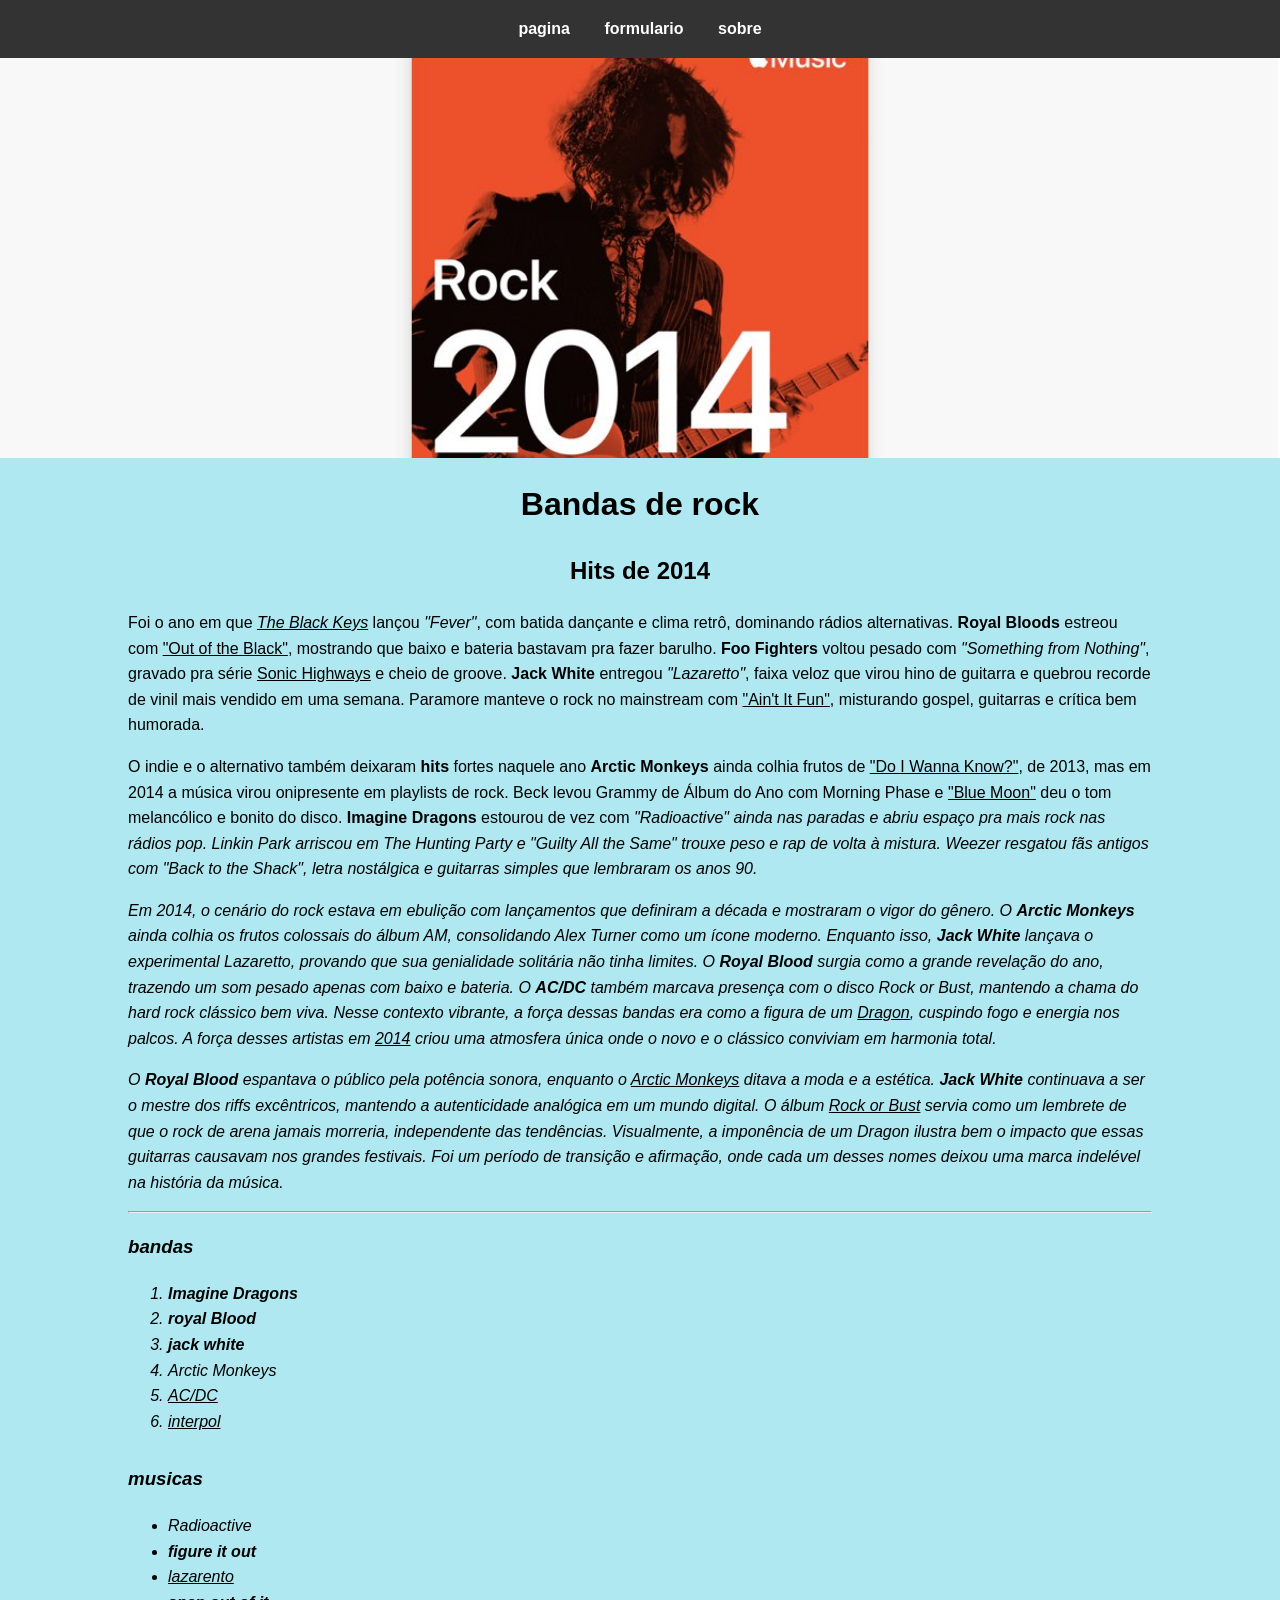
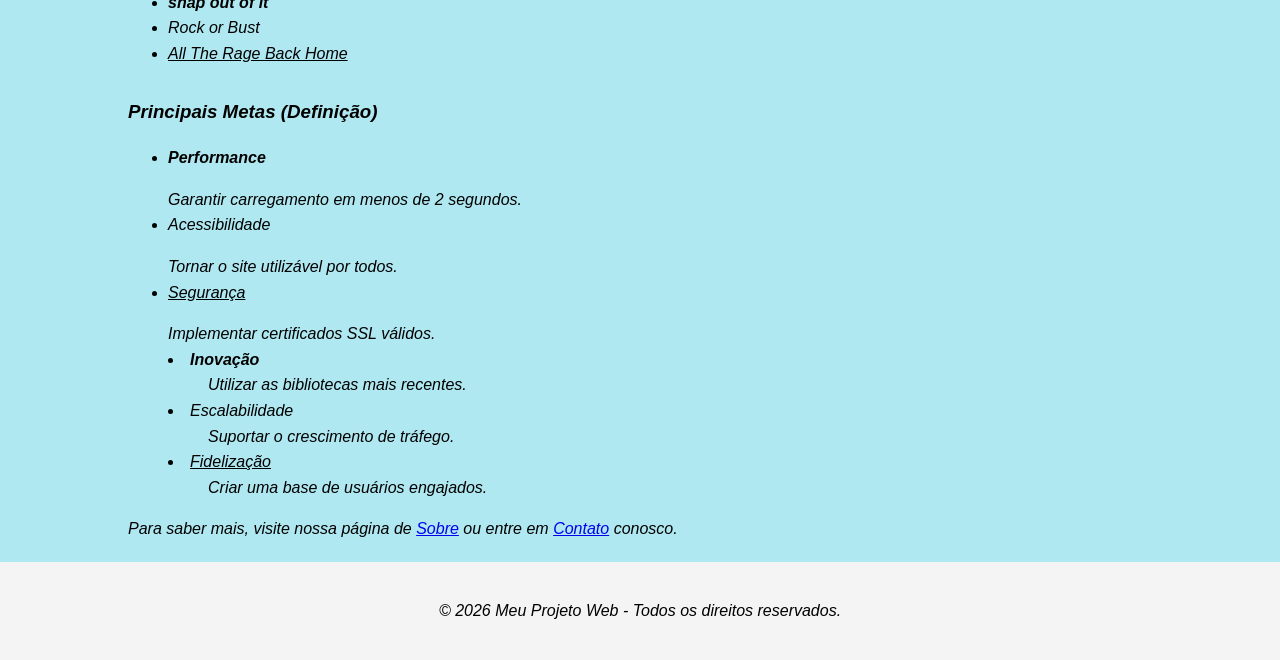
<file: trabalhointerface/index.html>
<!DOCTYPE html>
<html lang="pt-br">
<head>
    <meta charset="UTF-8">
    <meta name="viewport" content="width=device-width, initial-scale=1.0">
    <link rel="icon" href="./imagem/2014.jpg" type="image/png">
    <link rel="StyleSheet" type="text/css" href="style.css"/>
    <title>hits de 2014</title>
</head>
<body>

    <header>
        <nav>
            <a href="./pagina/pagina.html">pagina</a>
            <a href="./pagina/formulario.html">formulario</a>
            <a href="./pagina/sobre.html">sobre</a>
        </nav>
    </header>

    <div class="hero-image">
        <h1 style="color: rgb(243, 191, 191); text-shadow: 2px 2px 4px #000;"></h1>
    </div>

    <div class="container">
        <h1 class="centralizado">Bandas de rock </h1>
        <h2 class="centralizado">Hits de 2014 </h2>

        <section>
            <p>Foi o ano em que <em><u>The Black Keys</u></em> lançou <em>"Fever"</em>, com batida dançante e clima retrô, dominando rádios alternativas.  
            <b>Royal Bloods</b> estreou com <u>"Out of the Black"</u>, mostrando que baixo e bateria bastavam pra fazer barulho.  
            <b>Foo Fighters</b> voltou pesado com <em>"Something from Nothing"</em>, gravado pra série <u>Sonic Highways</u> e cheio de groove.  
            <b>Jack White</b> entregou <em>"Lazaretto"</em>, faixa veloz que virou hino de guitarra e quebrou recorde de vinil mais vendido em uma semana.  
            Paramore manteve o rock no mainstream com <u>"Ain't It Fun"</u>, misturando gospel, guitarras e crítica bem humorada.
</p>

            <p>O indie e o alternativo também deixaram <b>hits</b> fortes naquele ano  
            <b>Arctic Monkeys</b> ainda colhia frutos de <u>"Do I Wanna Know?"</u>, de 2013, mas em 2014 a música virou onipresente em playlists de rock.  
            Beck levou Grammy de Álbum do Ano com Morning Phase e <u>"Blue Moon"</u> deu o tom melancólico e bonito do disco.  
            <b>Imagine Dragons</b> estourou de vez com <em>"Radioactive"<em> ainda nas paradas e abriu espaço pra mais rock nas rádios pop.  
            Linkin Park arriscou em The Hunting Party e <em>"Guilty All the Same"</em> trouxe peso e rap de volta à mistura.  
            Weezer resgatou fãs antigos com <em>"Back to the Shack"</em>, letra nostálgica e guitarras simples que lembraram os anos 90.
            </p>

            <p>
                <em>Em 2014</em>, o cenário do rock estava em ebulição com lançamentos que definiram a década e mostraram o vigor do gênero.
                O <b>Arctic Monkeys</b> ainda colhia os frutos colossais do <em>álbum AM</em>, consolidando Alex Turner como um ícone moderno.
                Enquanto isso, <b>Jack White</b> lançava o experimental <em>Lazaretto</em>, provando que sua genialidade solitária não tinha limites.
                O <b>Royal Blood</b> surgia como a grande revelação do ano, trazendo um som pesado apenas com baixo e bateria.
                O <b>AC/DC</b> também marcava presença com o disco <em>Rock or Bust<em>, mantendo a chama do hard rock clássico bem viva.
                Nesse contexto vibrante, a força dessas bandas era como a figura de um <u>Dragon</u>, cuspindo fogo e energia nos palcos.
                A força desses artistas em <u>2014</u> criou uma atmosfera única onde o novo e o clássico conviviam em harmonia total.
            </p>

            <p>
                O <b>Royal Blood</b> espantava o público pela potência sonora, enquanto o <u>Arctic Monkeys</u> ditava a moda e a estética.
                <b>Jack White</b> continuava a ser o mestre dos riffs excêntricos, mantendo a autenticidade analógica em um mundo digital.
                O álbum <u>Rock or Bust</u> servia como um lembrete de que o rock de arena jamais morreria, independente das tendências.
                Visualmente, a imponência de um <em>Dragon</em> ilustra bem o impacto que essas guitarras causavam nos grandes festivais.
                Foi um período de transição e afirmação, onde cada um desses nomes deixou uma marca indelével na história da música.
            </p>
        </section>

        <hr>

        <section>
            <h3>bandas</h3>
            <ol class="espacamento-lista">
                <li><b>Imagine Dragons</b></li>
                <li><b>royal Blood</b></li>
                <li> <b>jack white</b></li>
                <li> <i>Arctic Monkeys</i></li>
                <li><u>AC/DC</u></li>
                <li><u>interpol</u></li>
            </ol>

            <h3>musicas</h3>
            <ul class="espacamento-lista">
                <li> <i> Radioactive</i></li>
                <li> <b>figure it out</b></li>
                <li> <u>lazarento</u></li>
                <li> <b>snap out of it</b></li>
                <li> <i>Rock or Bust</i></li>
                <li><u>All The Rage Back Home</u></li>
            </ul>

            <h3>Principais Metas (Definição)</h3>
            <ul class="square">
                <li><b>Performance</b></ul> <ul>Garantir carregamento em menos de 2 segundos.</li>
                <li><i>Acessibilidade</i></ul> <ul>Tornar o site utilizável por todos.</li>
                <li><u>Segurança</u></ul> <dd>Implementar certificados SSL válidos.</li>
                <li><b>Inovação</b></dt> <dd>Utilizar as bibliotecas mais recentes.</li>
                <li><i>Escalabilidade</i></dt> <dd>Suportar o crescimento de tráfego.</li>
                <li><u>Fidelização</u></dt> <dd>Criar uma base de usuários engajados.</li>
            </ul>
        </section>

        <p>Para saber mais, visite nossa página de <a href="sobre.html">Sobre</a> ou entre em <a href="contato.html">Contato</a> conosco.</p>
    </div>

    <footer>
        <p>&copy; 2026 Meu Projeto Web - Todos os direitos reservados.</p>
    </footer>

</body>
</html>
</file>
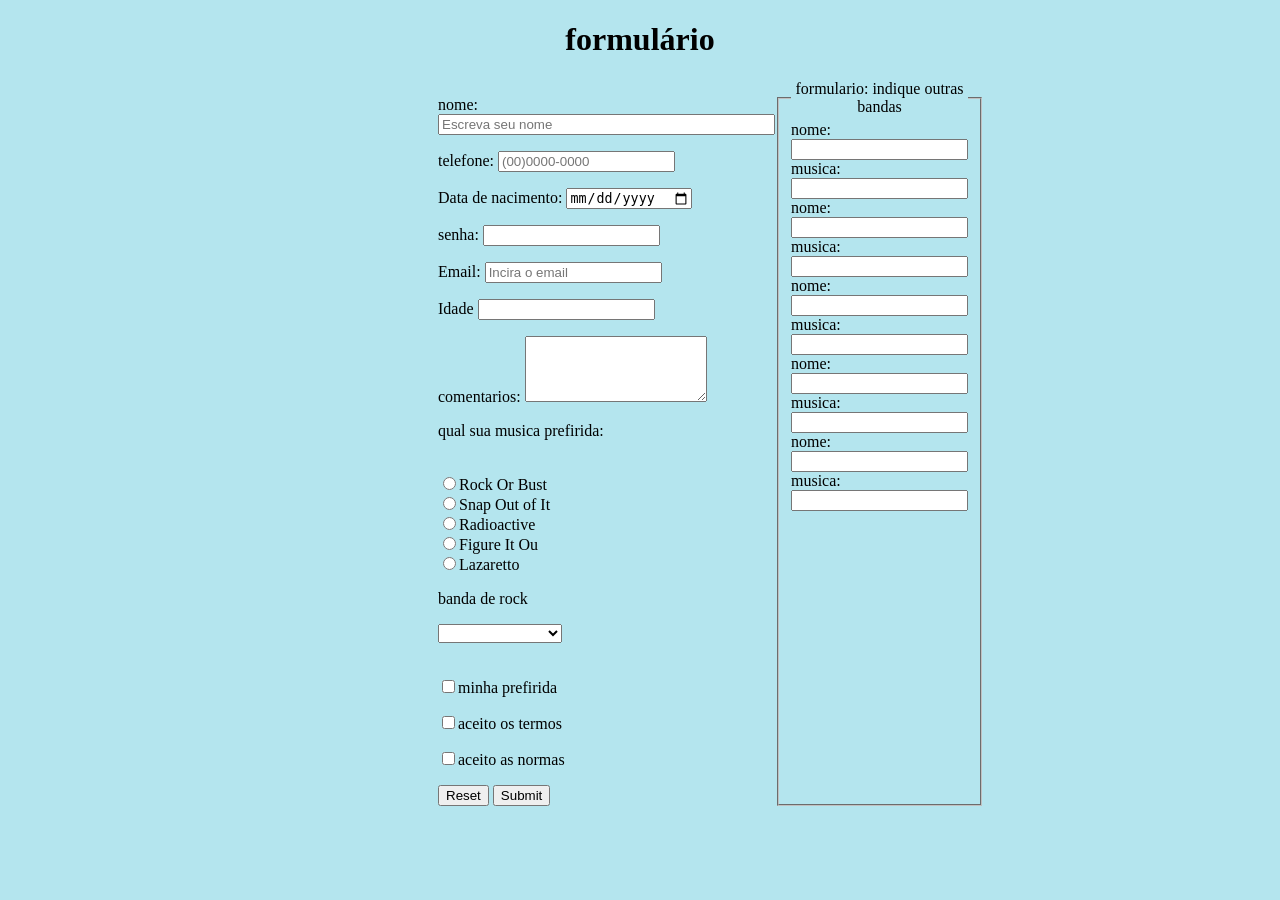
<file: trabalhointerface/pagina/formulario.html>
<!DOCTYPE html>
<html lang="en">
<head>
    <meta charset="UTF-8">
    <meta name="viewport" content="width=device-width, initial-scale=1.0">
    <title>formulário</title>
    <link rel="StyleSheet" type="text/css" href="../estilos/style1.css"/>
</head>
<body>
    <div class="titulo">
    <h1>formulário</h1>
    </div>
    <div class="formulari">
    <form action="wwww.sql" method="post">
        <p>nome:  <input type="text" name="nome" placeholder="Escreva seu nome" size="40"/></p>
        <p>telefone: <input type="tel" placeholder="(00)0000-0000" maxlength="14"</p>
        <p>Data de nacimento:  <input type="date"</p>
        <p>senha: <input type="password" maxlength="8"</p>
        <p>Email: <input type="email" placeholder="Incira o email"</p>
        <p>Idade <input type="number"</p>
        <p>comentarios: 
            <textarea rows="4" cols="20"></textarea>
        </p>
        <!--estrutura de opiçao-->
        <p>qual sua musica prefirida: </p>
        <br />
        <input type="radio" name="estados" value="Rock Or Bust"/>Rock Or Bust
        <br/>
        <input type="radio" name="estados" value="Snap Out of It"/>Snap Out of It
        <br/>
        <input type="radio" name="estados" value="Radioactive"/>Radioactive
        <br />
        <input type="radio" name="estados" value="Figure It Ou"/>Figure It Ou
        <br />
        <input type="radio" name="estados" value="Lazaretto"/>Lazaretto
        <br />

        <!--estrutura de seleção-->
        <p>banda de rock</p>
        <select>
            <option></option>
            <option value="ac/dc">ac/dc</option>
            <option value="Arctic Monkeys">Arctic Monkeys</option>
            <option value="Imagine Dragons">Imagine Dragons</option>
            <option value="Royal Blood">Royal Blood</option>
            <option value="Jack White">Jack White</option>
        </select>
        <br />
        <br />
        <!--checkbox e envio-->
        <p><input type="checkbox">minha prefirida</p>
        <p><input type="checkbox">aceito os termos</p>
        <p><input type="checkbox">aceito as normas</p>

        <input type="reset" name="reset"/>
        <input type="submit" name="enviar"/>
    </form>
    <!--fieldset-->
    <fieldset>
        <legend align="center">formulario: indique outras bandas </legend>
        <label>nome: <input type="text"</label>
        <br/>
        <label>musica: <input type="text"</label>
        <br/>
        <label>nome: <input type="text"</label>
        <br/>
        <label>musica: <input type="text"</label>
        <br/>
        <label>nome: <input type="text"</label>
        <br/>
        <label>musica: <input type="text"</label>
        <br/>
        <label>nome: <input type="text"</label>
        <br/>
        <label>musica: <input type="text"</label>
        <br/>
        <label>nome: <input type="text"</label>
        <br/>
        <label>musica: <input type="text"</label>
    </fieldset>
</div>
</body>
</html>
</body>
</html>
</file>
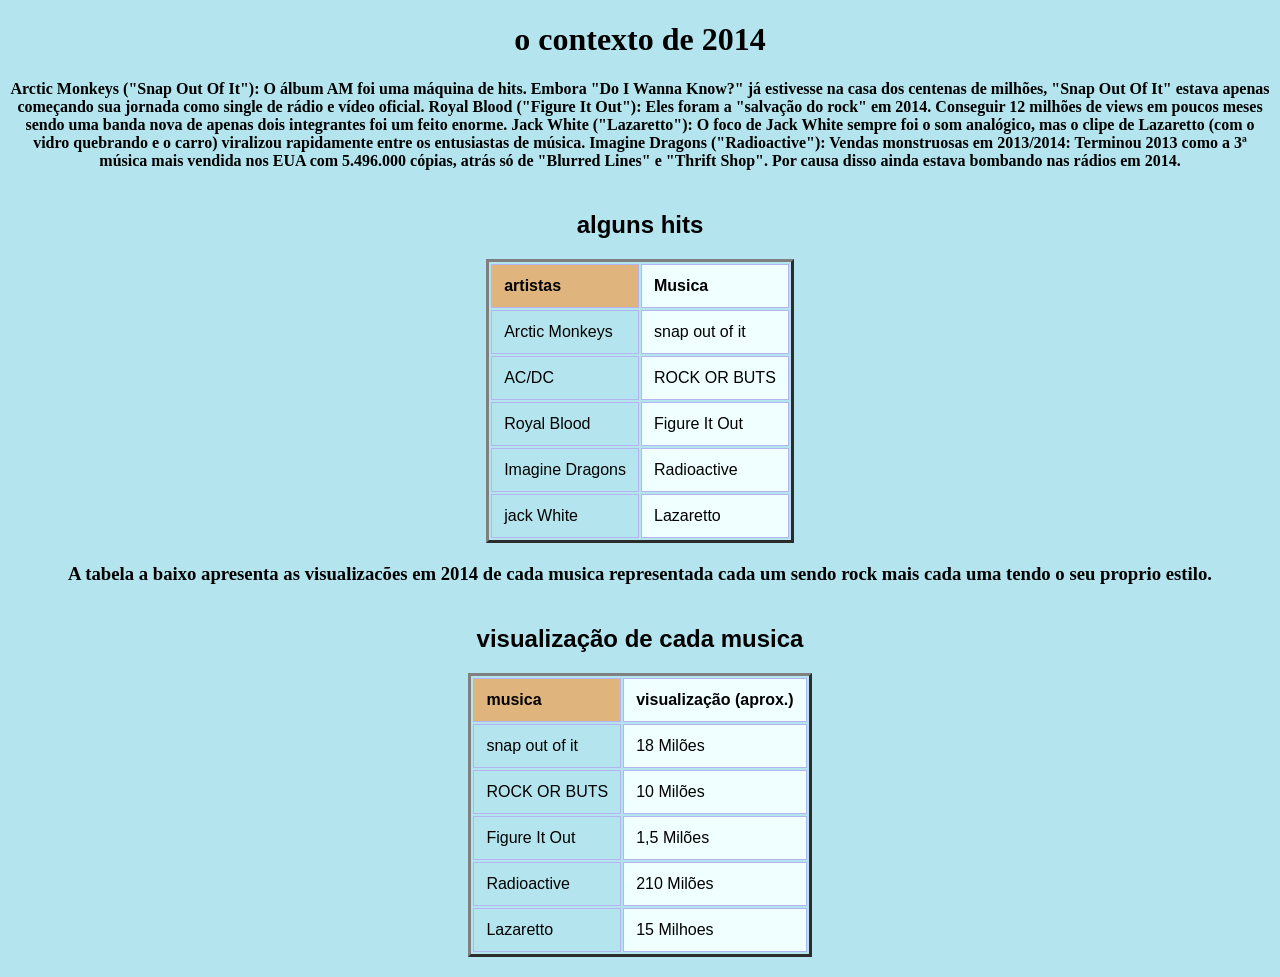
<file: trabalhointerface/pagina/sobre.html>
<!DOCTYPE html>
<html lang="en">
<head>
    <meta charset="UTF-8">
    <meta name="viewport" content="width=device-width, initial-scale=1.0">
    <title>sobre</title>
    <link rel="StyleSheet" type="text/css" href="../estilos/style1.css"/>
</head>
<body>
    <h1>o contexto de 2014</h1>
    <p><b><h4>Arctic Monkeys ("Snap Out Of It"): O álbum AM foi uma máquina de hits. Embora "Do I Wanna Know?" já estivesse na casa dos centenas de milhões, "Snap Out Of It" estava apenas começando sua jornada como single de rádio e vídeo oficial.
Royal Blood ("Figure It Out"): Eles foram a "salvação do rock" em 2014. Conseguir 12 milhões de views em poucos meses sendo uma banda nova de apenas dois integrantes foi um feito enorme.
Jack White ("Lazaretto"): O foco de Jack White sempre foi o som analógico, mas o clipe de Lazaretto (com o vidro quebrando e o carro) viralizou rapidamente entre os entusiastas de música.
Imagine Dragons ("Radioactive"): Vendas monstruosas em 2013/2014: Terminou 2013 como a 3ª música mais vendida nos EUA com 5.496.000 cópias, atrás só de "Blurred Lines" e "Thrift Shop". Por causa disso ainda estava bombando nas rádios em 2014.</h4></b></p>
    <div class="container-tabela">
    <table border="3">
        <caption><h2>alguns hits</h2></caption>
        <thead>
            <th>artistas</th>
            <th>Musica</th>
        </th>
    </thead>
    <tbody>
        <tr>
            <td>Arctic Monkeys</td>
            <td>snap out of it</td>
        </tr>
        <tr>
            <td>AC/DC</td>
            <td>ROCK OR BUTS</td>
        </tr>
        <tr>
            <td>Royal Blood</td>
            <td>Figure It Out</td>
        </tr>
        <tr>
            <td>Imagine Dragons</td>
            <td>Radioactive</td>
        </tr>
        <tr>
            <td>jack White</td>
            <td>Lazaretto</td>
        </tr>
    </tbody>
    </table>
    </div>
    <p><b><h3>A tabela a baixo apresenta as visualizacões em 2014 de cada musica representada cada um sendo rock mais cada uma tendo o seu proprio estilo.</h3></b></p>
    <div class="container-tabela">
    <table border="3">
    <caption><h2>visualização de cada musica</h2></caption>
        <thead>
            <th>musica</th>
            <th>visualização (aprox.)</th>
        </th>
    </thead>
    <tbody>
        <tr>
            <td>snap out of it</td>
            <td>18 Milões</td>
        </tr>
        <tr>
            <td>ROCK OR BUTS</td>
            <td>10 Milões</td>
        </tr>
        <tr>
            <td>Figure It Out</td>
            <td>1,5 Milões </td>
        </tr>
        <tr>
            <td>Radioactive</td>
            <td>210 Milões</td>
        </tr>
        <tr>
            <td>Lazaretto</td>
            <td>15 Milhoes</td>
        </tr>
        </table>
        </div>
        
</body>
</html>
</file>
<file: trabalhointerface/style.css>
Body {
    background-color: rgb(175, 232, 241);
}
h1, h2 {
    text-align: center;
}
#bodyindex{
    background-color: rgba(169, 232, 240, 0.836);
    text-align: center;
    border-width: 20px;
    margin: 10px auto;
    border: rgb(10, 10, 10) solid 10PX;
}
.menu {
    list-style: none;
    padding: 0;
    background-color: rgb(0, 0, 0);
}
.menu li {
    display: inline;
    position: relative;
}
.menu li a {
    color: rgb(107, 183, 202);
    text-decoration: none;
    display: inline;
    padding: 10px;
    display: inline-block;
}
.menu li a:hover{
    background-color: rgb(121, 240, 204);
    color: blanchedalmond;
    box-shadow: 5px 10px 0px black;
    text-shadow: 0px 0px 5px rgb(255, 0, 0);
}
.menu li ul{
    position: absolute;
    top: 26px;
    left: 4px;
    background-color: aqua;
    display: none;
}
.menu li:hover ul{
    display: flex;
}
.menu li ul li{
    border: 2px solid rgba(194, 90, 90, 0.753);
    display: block;
    width: 100px;
}
   body { font-family: Arial, sans-serif; line-height: 1.6; margin: 0; padding: 0; }
        header { background: #333; color: rgb(233, 209, 209); padding: 1rem; text-align: center; }
        nav a { color: white; margin: 0 15px; text-decoration: none; font-weight: bold; }
        .hero-image {
            background: #99eee3 url(./imagem/2014.jpg) no-repeat center;
            background-size: cover;
            height: 400px;
            display: flex;
            align-items: center;
            justify-content: center;
        }
        .container { width: 80%; margin: 20px auto; }
        .centralizado { text-align: center; }
        .espacamento-lista { margin-bottom: 30px; }
        footer { text-align: center; padding: 20px; background: #f4f4f4; }
</file>
<file: trabalhointerface/estilos/style1.css>
Body {
    background-color: rgb(180, 229, 238);
}
.container-tabela{
    width:100%;
    border-collapse: collapse;
    margin: 20px 0;
    font-family: Arial, Helvetica, sans-serif
}
.container-tabela th,
.container-tabela td{
    border: 1px solid #b4b5f0;
    padding: 12px;
    text-align: left;
}
.container-tabela th{
    background-color: rgb(224, 180, 125);
    color: black;
}
.container-tabela tr :nth-child(even){
    background-color: azure;
}
.container-tabela tr:hover {
    background-color: rgb(231, 230, 155);
}
.container-tabela{
    display: flex;
    gap: 20px;
    justify-content: center;
    flex-wrap: wrap;
}
.tabele {
    border: 1px;
    width: 45%;
    min-width: 300px;
}
h1{
    text-align: center;
}
h3{
    text-align: center;
}
h4{
    text-align: center;
}

    

video {
    width: 100%;
    object-fit: cover;
    height: 300px;
    display: block;
    margin: 0 auto;
}
.container {
            width: 100%;
            display: flex;
            flex-wrap: wrap;
            gap: 30px;
            justify-content: center;
           padding: 20px;
           align-items: center;
        }
        .card {
            flex: 0 1 auto;
            border: 2px solid #333;
            padding: 15px;
            text-align: center;
            border-radius: 8px;
            background-color: #f9f9f9;
            width: 320px;
            margin-bottom: 15px;
        }
        .card h3{
            justify-content: center;
            text-transform: uppercase;
            margin-bottom: 10px;
            color: #222;
        }
        .card img{
            justify-content: center;
            width: 100%;
            height: auto;
            display: block;
            margin: 0 auto 10px;
            border-radius: 4px;
            object-fit: cover;
        }
        audio{
            justify-content: center;
            width: 100%;
            margin-top: 10px;
            color: black;
        }
        .formulari {
            text-align:left;
            display: flex;
            margin: 10px 430px;
        }
        .titulo {
            justify-content: center;
        }
</file>
